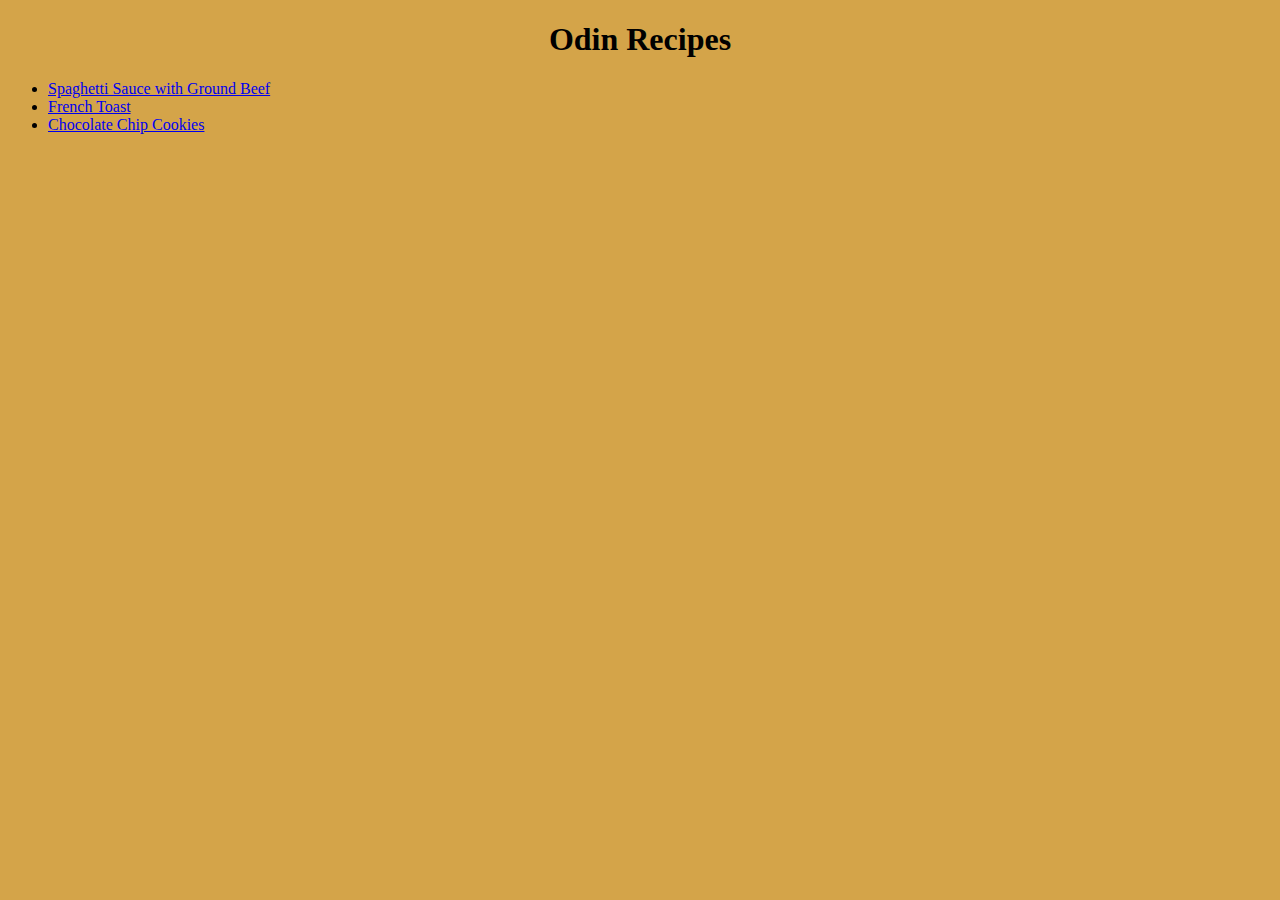
<file: index.html>
<!DOCTYPE html>
<html lang="en">
<head>
    <meta charset="UTF-8">
    <meta http-equiv="X-UA-Compatible" content="IE=edge">
    <meta name="viewport" content="width=device-width, initial-scale=1.0">
    <title>Document</title>
    <link rel="stylesheet" href="./style.css">
</head>
<body>
    <h1>Odin Recipes</h1>

    <ul>
        <li><a href="./recipes/spaghetti.html">Spaghetti Sauce with Ground Beef</a></li>
        <li><a href="./recipes/frenchToast.html">French Toast</a></li>
        <li><a href="./recipes/chocolateChipCookies.html">Chocolate Chip Cookies</a></li>
    </ul>
</body>
</html>
</file>
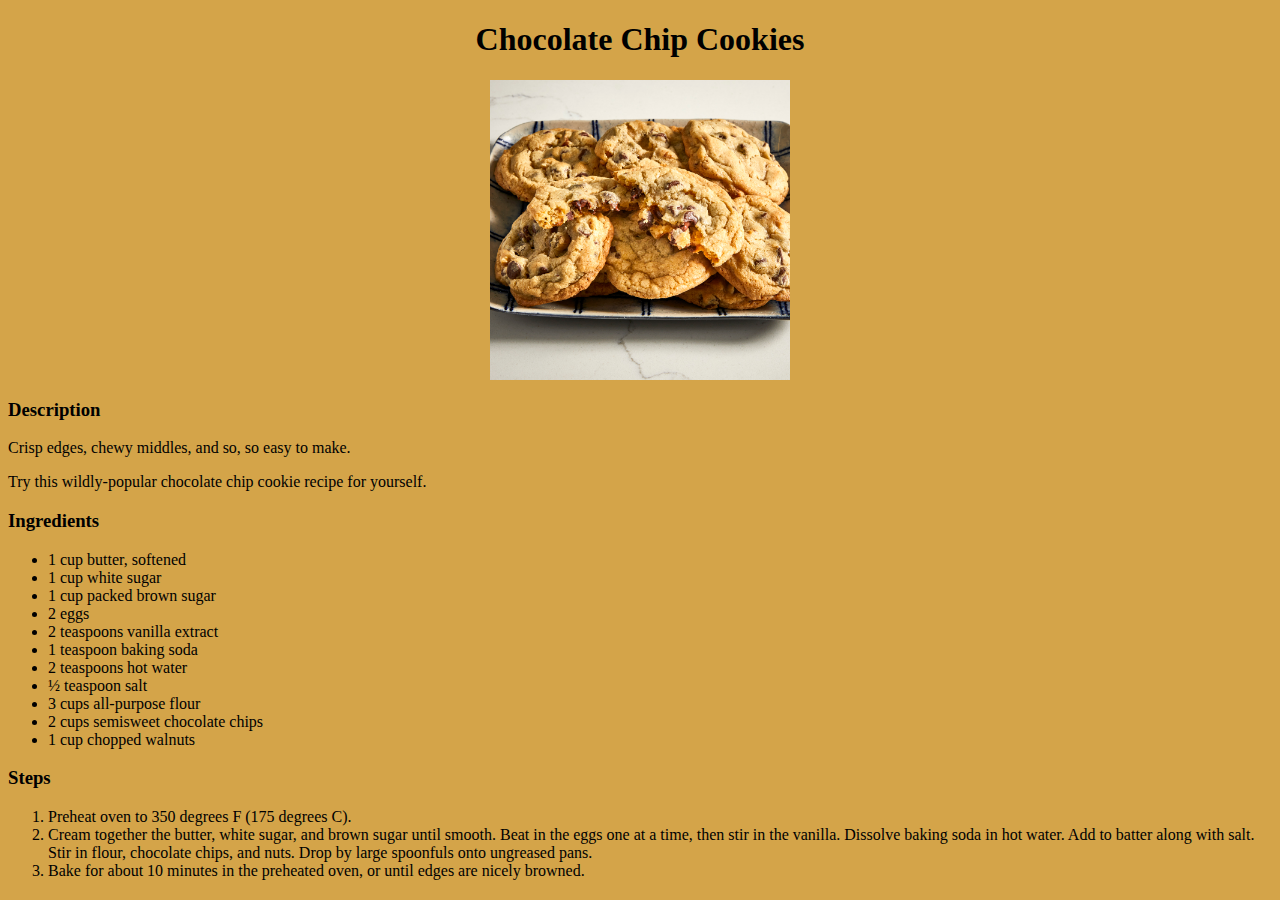
<file: recipes/chocolateChipCookies.html>
<!DOCTYPE html>
<html lang="en">
<head>
    <meta charset="UTF-8">
    <meta http-equiv="X-UA-Compatible" content="IE=edge">
    <meta name="viewport" content="width=device-width, initial-scale=1.0">
    <title>Chocolate Chip Cookies</title>
    <link rel="stylesheet" href="./style.css">
</head>
<body>
    <h1>Chocolate Chip Cookies</h1>

    <img src="../images/chocolateChipCookies.jpeg" alt="Chocolate Chip Cookies recipe photo" width="300" height="300">

    <h3>Description</h3>
    <p>Crisp edges, chewy middles, and so, so easy to make.</p>
    <p>Try this wildly-popular chocolate chip cookie recipe for yourself.</p>

    <h3>Ingredients</h3>
    <ul>
        <li>1 cup butter, softened</li>
        <li>1 cup white sugar</li>
        <li>1 cup packed brown sugar</li>
        <li>2 eggs</li>
        <li>2 teaspoons vanilla extract</li>
        <li>1 teaspoon baking soda</li>
        <li>2 teaspoons hot water</li>
        <li>½ teaspoon salt</li>
        <li>3 cups all-purpose flour</li>
        <li>2 cups semisweet chocolate chips</li>
        <li>1 cup chopped walnuts</li>
    </ul>

    <h3>Steps</h3>
    <ol>
        <li>Preheat oven to 350 degrees F (175 degrees C).</li>
        <li>Cream together the butter, white sugar, and brown sugar until smooth. Beat in the eggs one at a time, then stir in the vanilla. Dissolve baking soda in hot water. Add to batter along with salt. Stir in flour, chocolate chips, and nuts. Drop by large spoonfuls onto ungreased pans.</li>
        <li>Bake for about 10 minutes in the preheated oven, or until edges are nicely browned.</li>
    </ol>
</body>
</html>
</file>
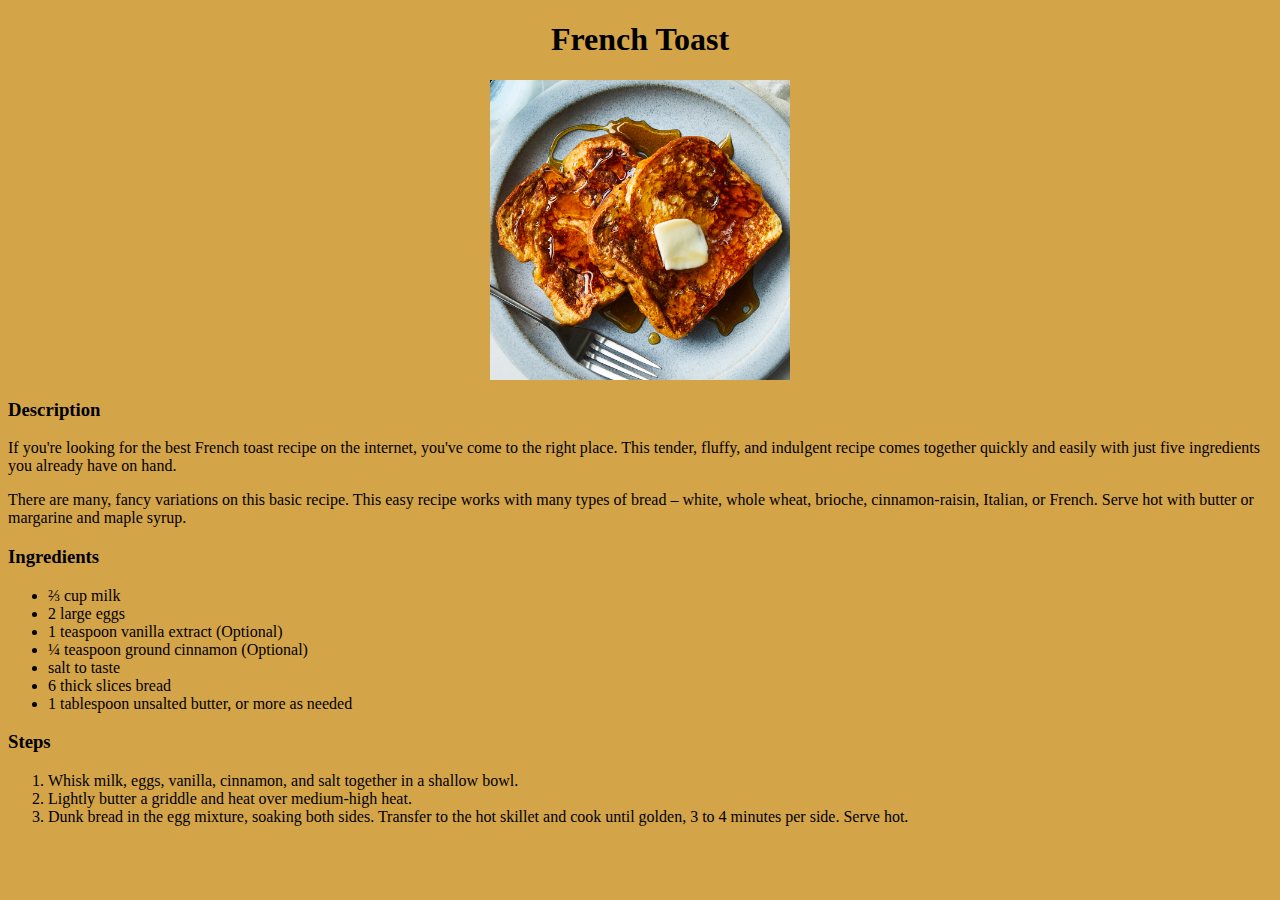
<file: recipes/frenchToast.html>
<!DOCTYPE html>
<html lang="en">
<head>
    <meta charset="UTF-8">
    <meta http-equiv="X-UA-Compatible" content="IE=edge">
    <meta name="viewport" content="width=device-width, initial-scale=1.0">
    <title>French Toast</title>
    <link rel="stylesheet" href="./style.css">
</head>
<body>
    <h1>French Toast</h1>

    <img src="../images/frenchToast.jpeg" alt="French Toast recipe photo" width="300" height="300">

    <h3>Description</h3>
    <p>If you're looking for the best French toast recipe on the internet, you've come to the right place. This tender, fluffy, and indulgent recipe comes together quickly and easily with just five ingredients you already have on hand. </p>
    <p>There are many, fancy variations on this basic recipe. This easy recipe works with many types of bread – white, whole wheat, brioche, cinnamon-raisin, Italian, or French. Serve hot with butter or margarine and maple syrup.</p>

    <h3>Ingredients</h3>
    <ul>
        <li>⅔ cup milk</li>
        <li>2 large eggs</li>
        <li>1 teaspoon vanilla extract (Optional)</li>
        <li>¼ teaspoon ground cinnamon (Optional)</li>
        <li>salt to taste</li>
        <li>6 thick slices bread</li>
        <li>1 tablespoon unsalted butter, or more as needed</li>
    </ul>

    <h3>Steps</h3>
    <ol>
        <li>Whisk milk, eggs, vanilla, cinnamon, and salt together in a shallow bowl.</li>
        <li>Lightly butter a griddle and heat over medium-high heat.</li>
        <li>Dunk bread in the egg mixture, soaking both sides. Transfer to the hot skillet and cook until golden, 3 to 4 minutes per side. Serve hot.</li>
    </ol>
</body>
</html>
</file>
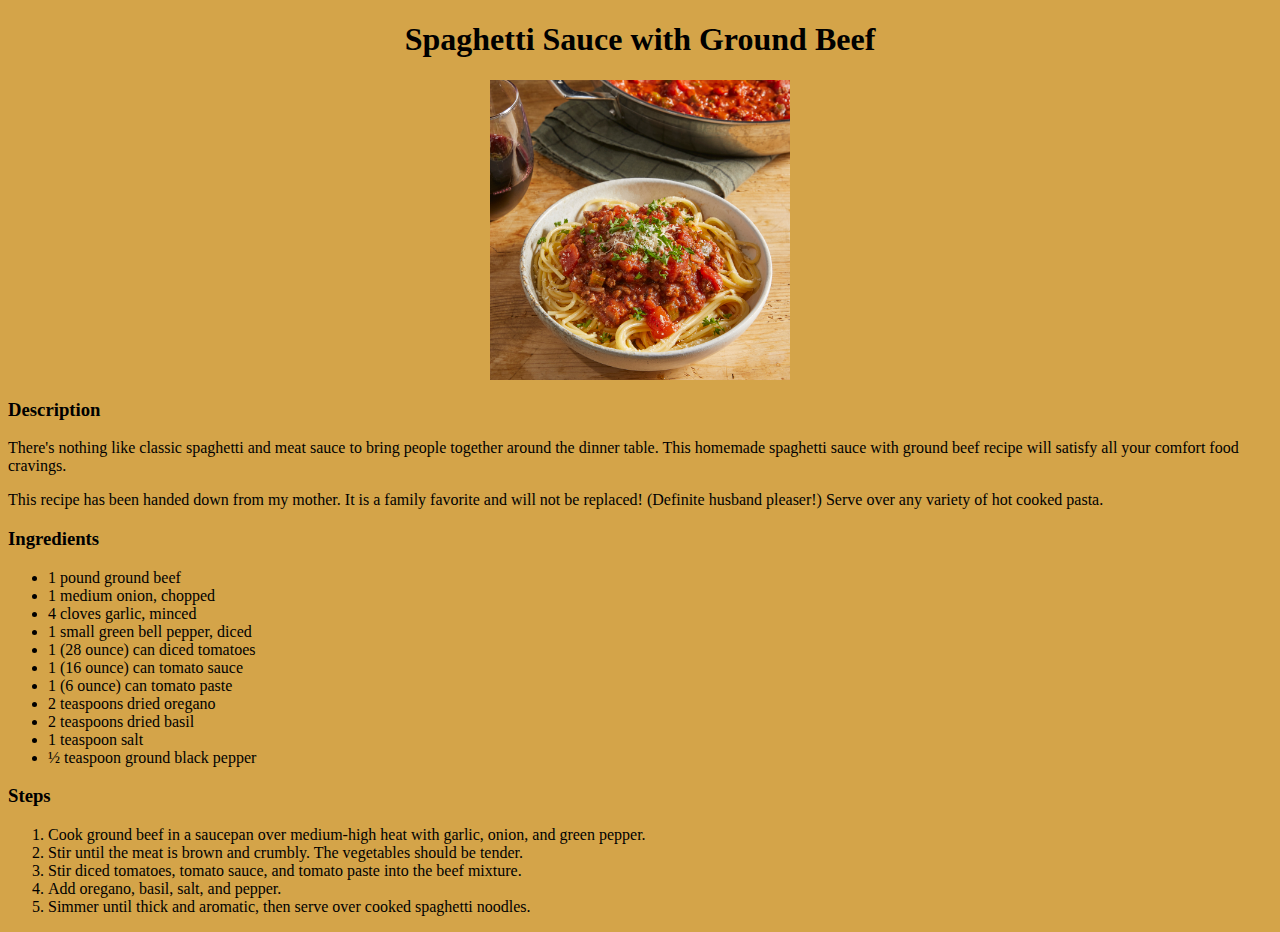
<file: recipes/spaghetti.html>
<!DOCTYPE html>
<html lang="en">
<head>
    <meta charset="UTF-8">
    <meta http-equiv="X-UA-Compatible" content="IE=edge">
    <meta name="viewport" content="width=device-width, initial-scale=1.0">
    <title>Spaghetti Sauce with Ground Beef</title>
    <link rel="stylesheet" href="./style.css">
</head>
<body>
    <h1>Spaghetti Sauce with Ground Beef</h1>

    <img src="../images/spaghetti.jpeg" alt="Spaghetti recipe photo" width="300" height="300">

    <h3>Description</h3>
    <p>There's nothing like classic spaghetti and meat sauce to bring people together around the dinner table. This homemade spaghetti sauce with ground beef recipe will satisfy all your comfort food cravings. </p>
    <p>This recipe has been handed down from my mother. It is a family favorite and will not be replaced! (Definite husband pleaser!) Serve over any variety of hot cooked pasta.</p>

    <h3>Ingredients</h3>
    <ul>
        <li>1 pound ground beef</li>
        <li>1 medium onion, chopped</li>
        <li>4 cloves garlic, minced</li>
        <li>1 small green bell pepper, diced</li>
        <li>1 (28 ounce) can diced tomatoes</li>
        <li>1 (16 ounce) can tomato sauce</li>
        <li>1 (6 ounce) can tomato paste</li>
        <li>2 teaspoons dried oregano</li>
        <li>2 teaspoons dried basil</li>
        <li>1 teaspoon salt</li>
        <li>½ teaspoon ground black pepper</li>
    </ul>

    <h3>Steps</h3>
    <ol>
        <li>Cook ground beef in a saucepan over medium-high heat with garlic, onion, and green pepper.</li>
        <li>Stir until the meat is brown and crumbly. The vegetables should be tender. </li>
        <li>Stir diced tomatoes, tomato sauce, and tomato paste into the beef mixture.</li>
        <li>Add oregano, basil, salt, and pepper. </li>
        <li>Simmer until thick and aromatic, then serve over cooked spaghetti noodles. </li>
    </ol>
</body>
</html>
</file>
<file: style.css>
body {
    background-color: rgb(212, 164, 73);
}

h1 {
    text-align: center;
}
</file>
<file: recipes/style.css>
body {
    background-color: rgb(212, 164, 73);
}

h1 {
    text-align: center;
}

img {
    display: block;
    margin-left: auto;
    margin-right: auto;
}
</file>
